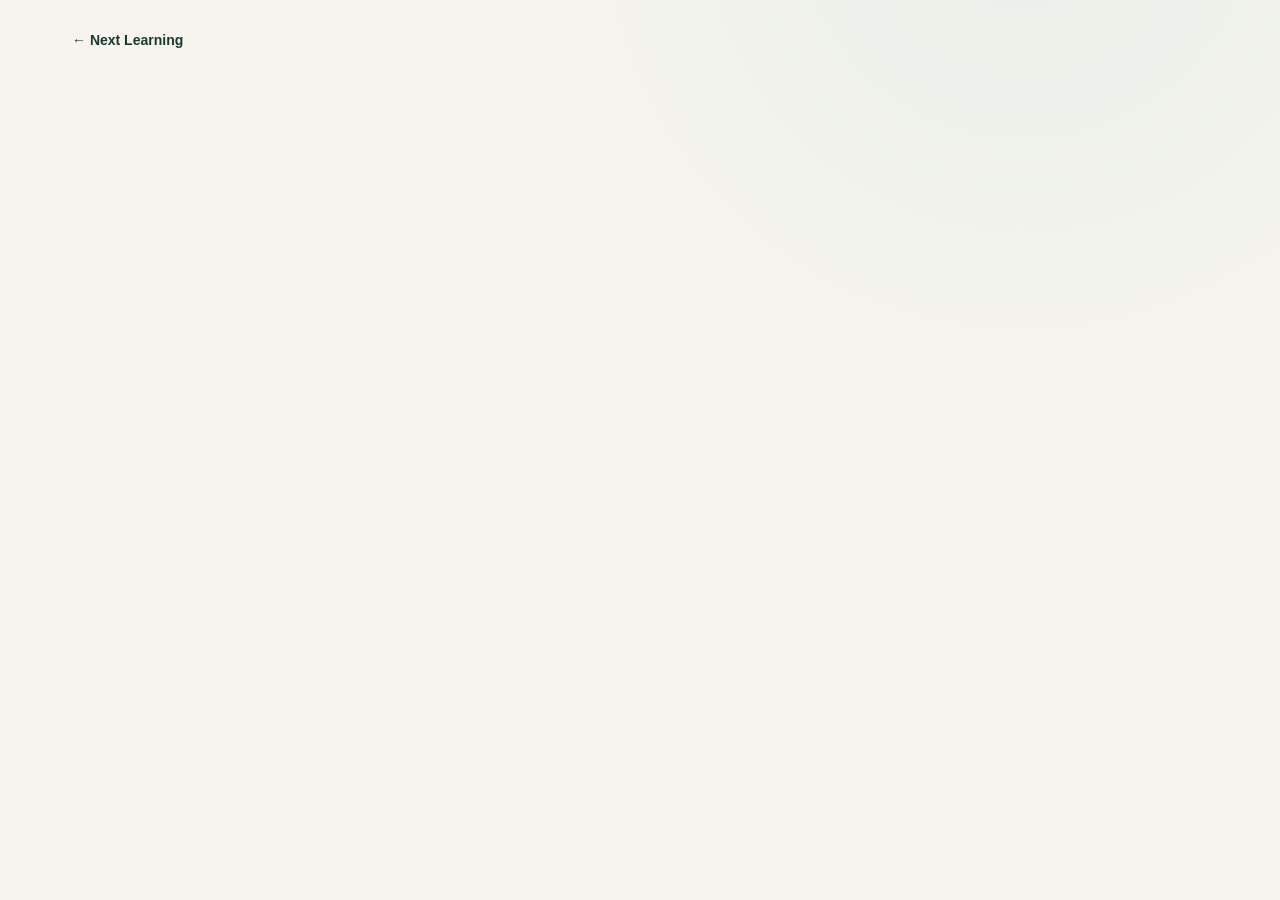
<file: french.html>
<!doctype html>
<html lang="en">
<head>
  <meta charset="utf-8">
  <meta name="viewport" content="width=device-width, initial-scale=1, viewport-fit=cover">
  <meta name="theme-color" content="#f7f7f2">
  <meta name="description" content="Audio-led French learning through rich sentences, connectives, CUDDLES phonics and independent retrieval.">
  <title>French · Next Learning</title>
  <link rel="icon" href="./icon.svg">
  <link rel="manifest" href="./manifest.webmanifest">
  <link rel="stylesheet" href="./styles.css?v=2026.11.26.5">
  <link rel="stylesheet" href="https://nirav2000.github.io/Apps/french-teaching/v1/style.css?v=20261127f">
  <script src="https://nirav2000.github.io/Apps/apps-pronunciation.js?v=3" defer></script>
</head>
<body>
  <header class="shell" style="padding-bottom:0">
    <a href="./" style="display:inline-flex;gap:8px;align-items:center;color:inherit;text-decoration:none;font-size:14px;font-weight:700;padding:10px 2px">← Next Learning</a>
  </header>
  <main id="french-course" class="ft-app" aria-label="French course"></main>
  <script type="module">
    import {firebaseConfig,OWNER_UID} from './firebase-config.js';
    import {mountFrenchCourse} from 'https://nirav2000.github.io/Apps/french-teaching/v1/index.js?v=20261127f';
    const MONITOR_AUTH='https://apps-monitor-api.nirav2000-github.workers.dev/app-monitor';
    const MONITOR_SESSION='app-monitor.admin-session.v2';
    let session=null, connecting=null,passkeyClient=null;
    async function getPasskeyClient(){
      if(passkeyClient)return passkeyClient;
      // Reuse the same passkey client and revocable session as App Monitor.
      // The Worker verifies passkey sessions before issuing Firebase tokens.
      if(!window.AppsPasskeyAuth){
        await import('https://nirav2000.github.io/Apps/apps-passkey-auth.js?v=1');
      }
      if(!window.AppsPasskeyAuth?.create)throw Error('App Monitor passkey client unavailable.');
      passkeyClient=window.AppsPasskeyAuth.create({
        baseUrl:MONITOR_AUTH,sessionStoreKey:MONITOR_SESSION
      });
      return passkeyClient;
    }
    async function exchangePasskeyForFirebase(client,auth,authSdk){
      const checked=await client.validateSession();
      if(!checked||checked.method!=='passkey')throw Error('An active App Monitor passkey session is required.');
      const response=await fetch(MONITOR_AUTH+'/owner/french/firebase-token',{
        method:'POST',headers:client.authHeaders(),cache:'no-store',credentials:'omit'
      });
      if(!response.ok){
        if(response.status===404)throw Error('The Firebase passkey bridge is not deployed yet.');
        if(response.status===503)throw Error('The Firebase passkey bridge needs an authorised kk-syllabus signing account.');
        if(response.status===401||response.status===403)throw Error('Your App Monitor passkey session expired. Sign in again with your passkey.');
        throw Error('Passkey Firebase sign-in is unavailable ('+response.status+').');
      }
      const details=await response.json();
      if(details.projectId!==firebaseConfig.projectId||details.projectId!=='kk-syllabus'||
        typeof details.customToken!=='string'||details.customToken.length<100)
        throw Error('The passkey bridge returned an invalid Firebase credential.');
      const credential=await authSdk.signInWithCustomToken(auth,details.customToken);
      if(credential.user.uid!==OWNER_UID){
        await authSdk.signOut(auth);
        throw Error('The Firebase user does not match the existing parent account.');
      }
      return credential.user;
    }
    async function restorePasskeyFirebase(auth,authSdk){
      if(auth.currentUser)return false;
      let client;
      try{
        client=await getPasskeyClient();
        if(!client.restoreSession())return false;
        await exchangePasskeyForFirebase(client,auth,authSdk);
        return true;
      }catch{
        // Never treat an expired/invalid App Monitor session as Firebase auth.
        // Keep the regular login/passkey button available.
        return false;
      }
    }
    async function connect(){
      if(session)return session;
      if(connecting)return connecting;
      connecting=(async()=>{
        const [appSdk,authSdk,firestore]=await Promise.all([
          import('https://www.gstatic.com/firebasejs/12.18.0/firebase-app.js'),
          import('https://www.gstatic.com/firebasejs/12.18.0/firebase-auth.js'),
          import('https://www.gstatic.com/firebasejs/12.18.0/firebase-firestore.js')
        ]);
        // The existing Next session uses a named Firebase app. Most other family
        // learning apps use the default app. Reuse either verified owner session;
        // never silently remap UIDs or replace the old Next credentials.
        const apps=appSdk.getApps();
        const named=apps.find(a=>a.name==='next-learning')||appSdk.initializeApp(firebaseConfig,'next-learning');
        const existingDefault=apps.find(a=>a.name==='[DEFAULT]');
        const shared=existingDefault
          ?(existingDefault.options.projectId===firebaseConfig.projectId?existingDefault:null)
          :appSdk.initializeApp(firebaseConfig);
        const candidates=[shared,named].filter(Boolean);
        const entries=await Promise.all(candidates.map(async app=>{
          const auth=authSdk.getAuth(app);
          await authSdk.setPersistence(auth,authSdk.browserLocalPersistence);
          await auth.authStateReady();
          return {app,auth};
        }));
        const chosen=entries.find(e=>e.auth.currentUser?.uid===OWNER_UID)
          ||entries.find(e=>e.app.name==='[DEFAULT]')||entries[0];
        session={auth:chosen.auth,db:firestore.getFirestore(chosen.app),firestore,authSdk,ownerUid:OWNER_UID,appName:chosen.app.name};
        if(!chosen.auth.currentUser)await restorePasskeyFirebase(chosen.auth,authSdk);
        return session;
      })().catch(error=>{connecting=null;throw error});
      return connecting;
    }
    async function signIn(email,password){
      const {auth,authSdk}=await connect();
      const result=await authSdk.signInWithEmailAndPassword(auth,String(email),String(password));
      if(result.user.uid!==OWNER_UID){
        await authSdk.signOut(auth);
        throw Error('This account is not authorised for the family learning records.');
      }
    }
    function isInstalledIOSApp(){
      const nav=window.navigator||{};
      const appleMobile=/iPhone|iPad|iPod/i.test(nav.userAgent||'')||
        (nav.platform==='MacIntel'&&Number(nav.maxTouchPoints)>1);
      let standalone=nav.standalone===true;
      try{standalone=standalone||!!window.matchMedia?.('(display-mode: standalone)')?.matches;}catch{}
      return !!(appleMobile&&standalone);
    }
    function requireSafeGooglePopup(){
      if(isInstalledIOSApp()){
        const error=Error('Google sign-in is unavailable in this installed iPhone app. Use the existing Firebase password or open the course in Safari.');
        error.code='auth/unsupported-standalone';
        throw error;
      }
    }
    function signInGoogle(){
      // Defence in depth: also enforced by the visible French sign-in interface.
      requireSafeGooglePopup();
      if(!session)return Promise.reject(Error('Firebase is still starting. Please try again.'));
      // Open the provider popup synchronously within the real click, particularly
      // important on iOS Safari. Do not await connect() before opening it.
      const {auth,authSdk}=session;
      const promise=authSdk.signInWithPopup(auth,new authSdk.GoogleAuthProvider());
      return promise.then(async credential=>{
        if(credential.user.uid!==OWNER_UID){
          await authSdk.signOut(auth);
          throw Error('This Google account is not linked to your existing parent Firebase account. Sign in with the parent Firebase password first and link Google from the account panel. No learner records were moved.');
        }
        return credential.user;
      });
    }
    function linkGoogle(){
      requireSafeGooglePopup();
      if(!session?.auth.currentUser||session.auth.currentUser.uid!==OWNER_UID)
        return Promise.reject(Error('Sign in with your existing parent Firebase account first.'));
      const {auth,authSdk}=session;
      if(auth.currentUser.providerData.some(p=>p.providerId==='google.com'))
        return Promise.resolve(auth.currentUser);
      // Link, never replace or merge the established parent UID.
      const expected=auth.currentUser.uid;
      return authSdk.linkWithPopup(auth.currentUser,new authSdk.GoogleAuthProvider()).then(credential=>{
        if(credential.user.uid!==expected||credential.user.uid!==OWNER_UID)
          throw Error('Google linking did not preserve the parent UID.');
        return credential.user;
      });
    }
    async function signInPasskey(){
      // Do not prompt for WebAuthn if the trusted server bridge has not deployed.
      // The fixed route returns 405 for GET without revealing a Firebase token.
      const availability=await fetch(MONITOR_AUTH+'/owner/french/firebase-token',{
        method:'GET',cache:'no-store',credentials:'omit'
      }).catch(()=>null);
      if(!availability||availability.status!==405)
        throw Error('Secure Firebase passkey sign-in is awaiting Cloudflare configuration. Use your existing Firebase login for cloud sync meanwhile.');
      const {auth,authSdk}=await connect();
      if(auth.currentUser?.uid===OWNER_UID)return auth.currentUser;
      const client=await getPasskeyClient();
      const restored=client.restoreSession();
      let verified=null;
      if(restored)verified=await client.validateSession().catch(()=>null);
      if(!verified||verified.method!=='passkey'){
        const result=await client.passkeyLogin();
        if(result.method!=='passkey')throw Error('A verified App Monitor passkey is required.');
      }
      return exchangePasskeyForFirebase(client,auth,authSdk);
    }
    async function resetPassword(email){
      const {auth,authSdk}=await connect();
      await authSdk.sendPasswordResetEmail(auth,String(email||'').trim());
    }
    function signOut(){return connect().then(({auth,authSdk})=>authSdk.signOut(auth));}
    if('serviceWorker' in navigator)navigator.serviceWorker.register('./sw.js').catch(()=>{});
    try{
      mountFrenchCourse({target:document.getElementById('french-course'),connect,signIn,signInGoogle,linkGoogle,signInPasskey,resetPassword,signOut});
    }catch(error){
      document.getElementById('french-course').textContent='French lessons could not start: '+String(error.message||error);
    }
  </script>
  <script>window.APP_MONITOR_APP='Next French';window.FIREBASE_USAGE_APP='next-french';window.FIREBASE_USAGE_PROJECT='kk-syllabus';</script>
  <script src="https://nirav2000.github.io/Apps/app-monitor.js?v=5" defer></script>
  <script src="https://nirav2000.github.io/Apps/firebase-usage-monitor.js?v=4" defer></script>
</body>
</html>
</file>
<file: styles.css>
:root{--ink:#18392f;--paper:#f7f4ee;--card:#fffdf8;--muted:#6e746f;--line:#dedbd2;--accent:#e36f55;--gold:#e8b85f;--mint:#dfece5;--shadow:0 18px 55px rgba(26,48,40,.09);font-family:Inter,-apple-system,BlinkMacSystemFont,"SF Pro Text","Segoe UI",sans-serif;color:var(--ink);background:var(--paper)}*{box-sizing:border-box}body{margin:0;background:radial-gradient(circle at 80% -10%,#e8efe8 0,transparent 34rem),var(--paper);min-height:100vh}button,input,select,textarea{font:inherit;color:inherit}button{cursor:pointer}.shell{max-width:1180px;margin:auto;padding:22px 20px 100px}.topbar{display:flex;align-items:center;justify-content:space-between;gap:14px;margin-bottom:34px}.brand{display:flex;align-items:center;gap:12px}.mark{width:42px;height:42px;border-radius:14px;background:var(--ink);color:#f6d89a;display:grid;place-items:center;font-weight:900;font-size:21px}.brand small,.eyebrow{display:block;text-transform:uppercase;letter-spacing:.14em;font-size:11px;font-weight:800;color:#748078}.brand strong{font-size:18px}.top-actions,.actions,.filters{display:flex;gap:9px;align-items:center;flex-wrap:wrap}.icon,.ghost,.primary,.chip{border:1px solid var(--line);background:#fffdf8;border-radius:999px;padding:10px 14px}.primary{background:var(--ink);border-color:var(--ink);color:white;font-weight:750}.ghost{background:transparent}.hero{display:grid;grid-template-columns:1.4fr .8fr;gap:22px;align-items:stretch;margin-bottom:24px}.hero-main,.hero-side,.panel,.lesson-card,.review-card{background:rgba(255,253,248,.88);border:1px solid rgba(222,219,210,.9);border-radius:28px;box-shadow:var(--shadow)}.hero-main{padding:38px}.hero h1{font-family:Georgia,serif;font-size:clamp(42px,7vw,76px);line-height:.94;letter-spacing:-.045em;margin:10px 0 18px;max-width:720px}.hero p{font-size:18px;line-height:1.6;color:#59635e;max-width:700px}.hero-side{padding:26px;display:flex;flex-direction:column;justify-content:space-between;background:var(--ink);color:white}.hero-side .eyebrow,.hero-side p{color:#c6d2cc}.big-number{font-family:Georgia,serif;font-size:70px}.stats{display:grid;grid-template-columns:repeat(4,1fr);gap:12px;margin:20px 0 28px}.stat{padding:18px;border-top:1px solid var(--line)}.stat b{font-size:28px;display:block}.stat span{color:var(--muted);font-size:13px}.section-head{display:flex;justify-content:space-between;gap:15px;align-items:end;margin:34px 0 14px}.section-head h2{font-family:Georgia,serif;font-size:32px;margin:0}.section-head p{margin:4px 0 0;color:var(--muted)}.lesson-grid{display:grid;grid-template-columns:repeat(2,minmax(0,1fr));gap:15px}.lesson-card{padding:22px;transition:.2s transform,.2s box-shadow}.lesson-card:hover{transform:translateY(-2px);box-shadow:0 22px 60px rgba(26,48,40,.12)}.lesson-card h3{font-family:Georgia,serif;font-size:25px;margin:8px 0}.lesson-card p{color:var(--muted);line-height:1.5}.meta{display:flex;gap:8px;flex-wrap:wrap;color:var(--muted);font-size:12px}.pill{background:var(--mint);border-radius:999px;padding:6px 9px;color:var(--ink);font-weight:700}.progress{height:7px;border-radius:9px;background:#e7e5df;overflow:hidden;margin:17px 0}.progress i{display:block;height:100%;background:var(--accent);border-radius:inherit}.lesson-shell{max-width:850px;margin:auto}.lesson-hero{padding:20px 0 26px}.lesson-hero h1{font-family:Georgia,serif;font-size:clamp(40px,7vw,66px);line-height:1;margin:10px 0}.lesson-content{font-family:Georgia,serif;font-size:19px;line-height:1.75}.lesson-content section{background:var(--card);border:1px solid var(--line);border-radius:24px;padding:25px;margin:16px 0}.lesson-content h2{font-size:30px;line-height:1.15}.lesson-content table{width:100%;border-collapse:collapse;font-family:inherit;font-size:16px}.lesson-content td,.lesson-content th{padding:10px;border-bottom:1px solid var(--line);text-align:left}.lesson-content blockquote{border-left:4px solid var(--gold);margin:20px 0;padding:5px 0 5px 20px;color:#435049}.lesson-footer{position:sticky;bottom:12px;background:rgba(247,244,238,.92);backdrop-filter:blur(14px);border:1px solid var(--line);border-radius:22px;padding:12px;display:flex;justify-content:space-between;gap:10px;margin-top:24px}.review-card{max-width:720px;margin:30px auto;padding:30px}.review-card .front{font-family:Georgia,serif;font-size:32px;min-height:130px;display:grid;place-items:center;text-align:center}.answer{padding:18px;background:#f2efe7;border-radius:18px;margin:14px 0;font-size:18px}.rating{display:grid;grid-template-columns:repeat(4,1fr);gap:8px}.rating button{border:1px solid var(--line);background:white;border-radius:14px;padding:13px 6px}.panel{padding:24px;margin:18px 0}.form-grid{display:grid;grid-template-columns:1fr 1fr;gap:13px}.field{display:flex;flex-direction:column;gap:6px}.field.full{grid-column:1/-1}.field input,.field select,.field textarea{border:1px solid var(--line);border-radius:13px;padding:12px;background:white}.modal{border:0;padding:0;background:transparent;max-width:min(760px,calc(100vw - 24px));width:100%}.modal::backdrop{background:rgba(13,30,25,.48);backdrop-filter:blur(4px)}.modal-inner{background:var(--paper);border-radius:26px;padding:25px;max-height:88vh;overflow:auto}.close{float:right;border:0;background:transparent;font-size:25px}.empty{padding:40px;text-align:center;border:1px dashed #c8c6bd;border-radius:24px;color:var(--muted)}.toast{position:fixed;left:50%;bottom:25px;transform:translate(-50%,20px);background:var(--ink);color:white;padding:12px 17px;border-radius:999px;opacity:0;pointer-events:none;transition:.2s;z-index:30}.toast.show{opacity:1;transform:translate(-50%,0)}.bottom-nav{display:none}.danger{color:#a33}.hidden{display:none!important}@media(max-width:760px){.shell{padding:15px 14px 90px}.topbar{margin-bottom:20px}.hero{grid-template-columns:1fr}.hero-main{padding:25px}.hero h1{font-size:48px}.stats{grid-template-columns:1fr 1fr}.lesson-grid{grid-template-columns:1fr}.top-actions .label{display:none}.form-grid{grid-template-columns:1fr}.field.full{grid-column:auto}.lesson-content{font-size:17px}.lesson-content section{padding:19px}.lesson-content table{font-size:14px;display:block;overflow:auto}.rating{grid-template-columns:1fr 1fr}.bottom-nav{position:fixed;display:flex;bottom:0;left:0;right:0;background:rgba(255,253,248,.94);backdrop-filter:blur(16px);border-top:1px solid var(--line);padding:8px max(10px,env(safe-area-inset-right)) calc(8px + env(safe-area-inset-bottom)) max(10px,env(safe-area-inset-left));z-index:20;justify-content:space-around}.bottom-nav button{border:0;background:transparent;font-size:12px;padding:7px}.bottom-nav b{display:block;font-size:19px}.lesson-footer{bottom:75px}}
.practice-panel{margin:34px 0}.practice-item{display:grid;grid-template-columns:42px 1fr;gap:14px;background:var(--card);border:1px solid var(--line);border-radius:22px;padding:18px;margin:12px 0}.practice-number{width:38px;height:38px;border-radius:50%;display:grid;place-items:center;background:var(--ink);color:white;font-weight:800}.practice-body h3{font-family:Georgia,serif;font-size:22px;margin:5px 0 12px}.practice-body textarea{width:100%;border:1px solid var(--line);background:white;border-radius:14px;padding:12px;resize:vertical;margin:10px 0}.cue-row{display:flex;gap:7px;flex-wrap:wrap}.cue{font-size:13px;background:var(--mint);border-radius:999px;padding:6px 9px}.homework-note{background:#fff4d9!important;border-color:#ead49d!important}.sentence-builder{display:grid;grid-template-columns:repeat(5,auto);gap:6px;align-items:center;margin:16px 0}.sentence-builder span{padding:8px 10px;border-radius:10px;background:#eef2ed;text-align:center;font-family:-apple-system,sans-serif;font-size:14px}@media(max-width:760px){.practice-item{grid-template-columns:1fr}.practice-number{width:32px;height:32px}.sentence-builder{grid-template-columns:1fr}.sentence-builder span{text-align:left}}

/* The course is part of Next, not a default browser-blue hyperlink. */
.top-actions .french-course-link,.top-actions .french-course-link:visited{color:var(--ink);display:inline-flex;align-items:center;gap:8px;text-decoration:none;white-space:nowrap;font-weight:650;line-height:1.3}
.french-course-link:hover{background:var(--mint)}
.french-course-link:focus-visible{outline:2px solid var(--ink);outline-offset:3px}
.french-flag{width:19px;height:13px;flex:0 0 19px;border-radius:2px;background:linear-gradient(90deg,#173f91 0 33.333%,#fff 33.333% 66.666%,#e44248 66.666%);box-shadow:0 0 0 1px #18392f22}
.french-roll{display:grid;grid-template-columns:minmax(0,1fr);height:1.3em;overflow:hidden;perspective:240px}
.french-label{grid-area:1/1;display:flex;align-items:center;justify-content:center;line-height:1.3;white-space:nowrap}
.french-label-fr{pointer-events:none}
.french-letter{display:inline-block;transform-origin:50% 50%;animation-duration:12s;animation-delay:calc(var(--i)*25ms);animation-iteration-count:infinite;animation-fill-mode:both;animation-timing-function:ease-in-out;backface-visibility:hidden}
.french-label-en .french-letter{animation-name:next-french-roll-en}
.french-label-fr .french-letter{animation-name:next-french-roll-fr}
/* Hold English for about five seconds. Roll upward in a short wave;
   hold French, then return using a staggered departure-board flip. */
@keyframes next-french-roll-en{
  0%,42%{transform:translateY(0) rotateX(0);opacity:1}
  46%{transform:translateY(-110%) rotateX(0);opacity:0}
  47%,87%{transform:translateY(0) rotateX(-90deg);opacity:0}
  91%,100%{transform:translateY(0) rotateX(0);opacity:1}
}
@keyframes next-french-roll-fr{
  0%,42%{transform:translateY(110%) rotateX(0);opacity:0}
  46%,87%{transform:translateY(0) rotateX(0);opacity:1}
  91%{transform:translateY(0) rotateX(90deg);opacity:0}
  92%,100%{transform:translateY(110%) rotateX(0);opacity:0}
}
@media(prefers-reduced-motion:reduce){
 .french-letter{animation:none}
 .french-label-en{visibility:hidden}
 .french-label-fr{visibility:visible}
}
</file>
